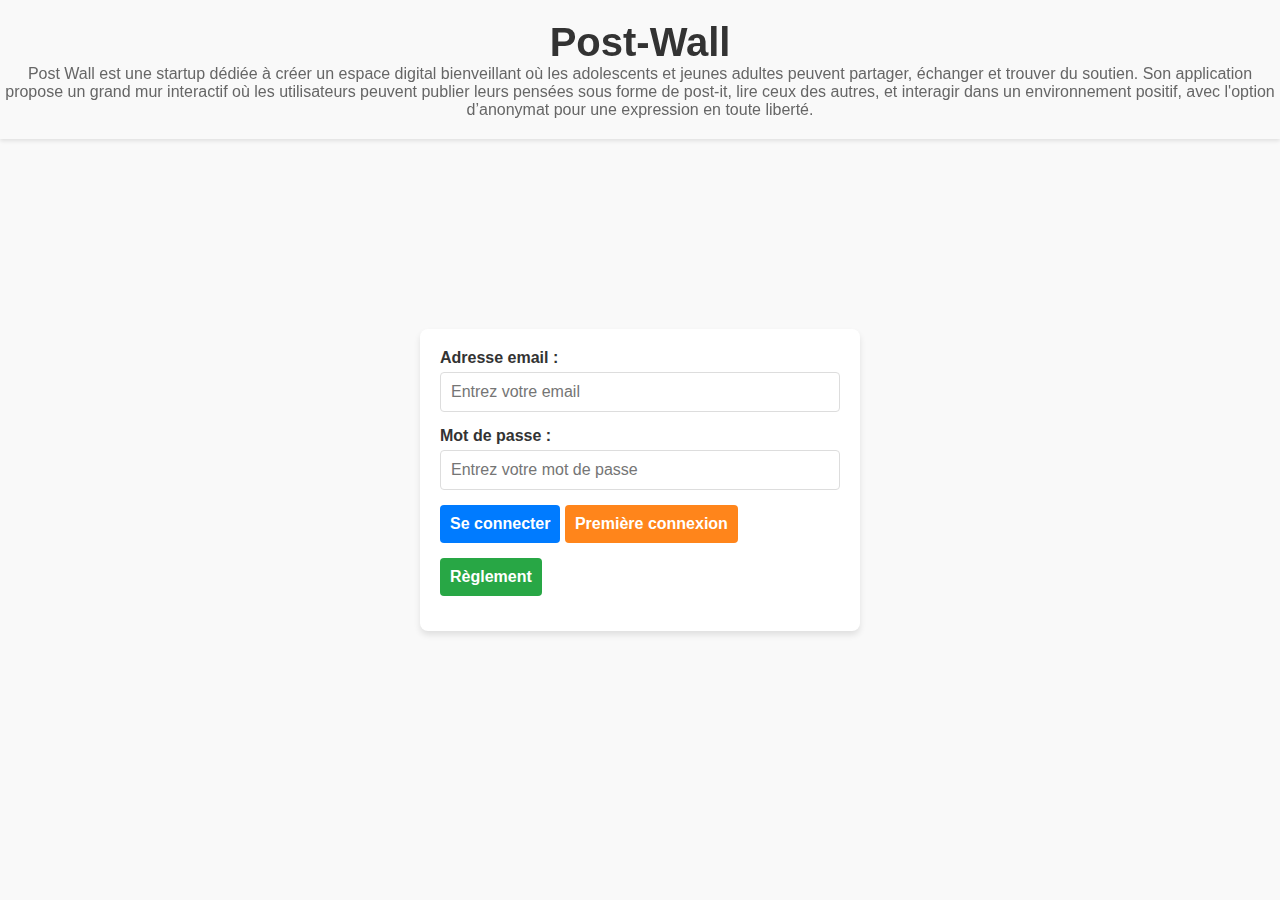
<file: index.html>
<!DOCTYPE html>
<html lang="fr">
<head>
  <meta charset="UTF-8">
  <meta name="viewport" content="width=device-width, initial-scale=1.0">
  <title>Post-It Wall</title>
  <link rel="stylesheet" href="Post-Wall.css">
</head>
<body>
  <!-- Titre du projet -->
  <header id="project-title" aria-label="Page de Connexion">
    <h1>Post-Wall</h1>
    <p> Post Wall est une startup dédiée à créer un espace digital bienveillant où les adolescents et jeunes adultes peuvent partager, échanger et trouver du soutien. Son application propose un grand mur interactif où les utilisateurs peuvent publier leurs pensées sous forme de post-it, lire ceux des autres, et interagir dans un environnement positif, avec l'option d’anonymat pour une expression en toute liberté. </p>
  </header>

  <!-- Formulaire de connexion -->
  <section id="login-container" aria-labelledby="login-title" class="active">
    <form id="login-form">
      <label for="email">Adresse email :</label>
      <input type="email" id="email" placeholder="Entrez votre email" required aria-required="true">

      <label for="password">Mot de passe :</label>
      <input type="password" id="password" placeholder="Entrez votre mot de passe" required aria-required="true">

      <span id="error-message" style="color: red; display: none;" aria-live="polite">
        Veuillez remplir tous les champs correctement.
      </span>
      
      <div class="button-group">
        <button type="button" id="login-button" aria-label="Se connecter">Se connecter</button>
        <button type="button" id="signup-button" aria-label="Première connexion">Première connexion</button>
        <button type="button" id="rules-button" aria-label="Voir le règlement">Règlement</button>
      </div>
    </form>
  </section>

  <!-- Modale Règlement et Crédits -->
  <div id="rules-modal" class="modal" style="display: none;" role="dialog" aria-labelledby="rules-title" aria-hidden="true">
    <div class="modal-content">
      <button id="close-rules" class="close-btn" aria-label="Fermer la modale">&times;</button>
      <h2 id="rules-title">Règlement et Crédits</h2>
      <section>
        <h3>Règlement de Bon Usage</h3>
        <ul>
          <li><strong>Bienveillance :</strong> Soyez respectueux et courtois envers tous les membres de la communauté.</li>
          <li><strong>Pas de contenu offensant :</strong> Ne publiez pas de contenu haineux, discriminatoire ou offensant.</li>
          <li><strong>Confidentialité :</strong> Respectez la vie privée des autres et ne partagez pas d'informations sensibles.</li>
          <li><strong>Partage positif :</strong> Partagez des idées et des posts constructifs et positifs.</li>
        </ul>
      </section>
      
      <section>
        <h3>Crédits</h3>
        <p>Ce projet a été réalisé par trois étudiants de l'Université Paris-Saclay à Orsay dans le cadre de leur cursus informatique :</p>
        <ul>
          <li><strong>Sébastien Bonna</strong></li>
          <li><strong>Scotty Nong</strong></li>
          <li><strong>Rayane Dahasse</strong></li>
        </ul>
      </section>
    </div>
  </div>

  <!-- Zone du mur interactif -->
  <section id="wall-container" style="display: none;">
    <header id="project-title" aria-label="Page du Mur">
      <h1>Post-Wall</h1>
      <p>Bienvenue sur le mur interactif</p>
    </header>

  <!-- Statistiques utilisateur -->
  <aside id="user-stats">
    <h2>Statistiques Utilisateur</h2>
    <p id="postit-count">Post-Its : 0</p>
    <p id="creation-date">Date de Création : --</p>
    <p id="streak">Flamme : <span id="streak-days">0</span> jours</p>
  </aside>


    <div id="wall"></div>
    <button id="logout-button" aria-label="Déconnexion">Déconnexion</button>

    <!-- Menus contextuels -->
    <div id="menu-wall" class="context-menu" role="menu">
      <button id="write-here">Je veux écrire ici</button>
      <button id="return-wall">Retour</button>
    </div>

    <div id="menu-postit" class="context-menu" role="menu">
      <button id="report-postit">Signaler</button>
      <button id="delete-postit">Supprimer</button>
      <button id="return-postit">Retour</button>
    </div>

    <!-- Menu pour choisir la couleur -->
    <nav id="color-menu">
      <label for="color-select">Choisir une couleur :</label>
      <select id="color-select">
        <option value="yellow" data-color="yellow">🟨 Jaune</option>
        <option value="blue" data-color="blue">🟦 Bleu</option>
        <option value="green" data-color="green">🟩 Vert</option>
        <option value="pink" data-color="pink">🟪 Rose</option>
        <option value="orange" data-color="orange">🟧 Orange</option>
      </select>
    </nav>
  </section>

  <script src="Post-Wall.js"></script>
</body>
</html>
</file>
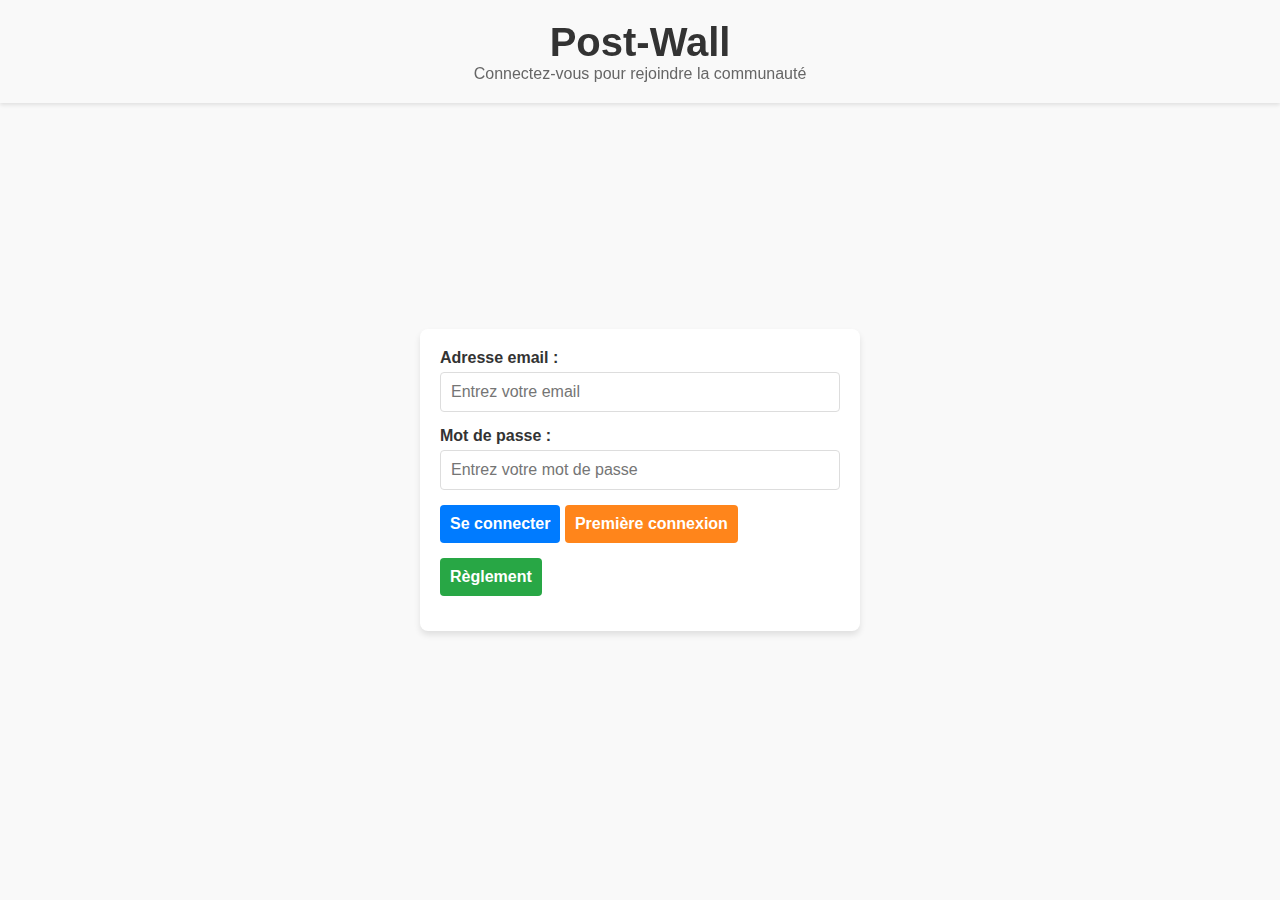
<file: Post-Wall.html>
<!DOCTYPE html>
<html lang="fr">
<head>
  <meta charset="UTF-8">
  <meta name="viewport" content="width=device-width, initial-scale=1.0">
  <title>Post-It Wall</title>
  <link rel="stylesheet" href="Post-Wall.css">
</head>
<body>
  <!-- Titre du projet -->
  <header id="project-title" aria-label="Page de Connexion">
    <h1>Post-Wall</h1>
    <p>Connectez-vous pour rejoindre la communauté</p>
  </header>

  <!-- Formulaire de connexion -->
  <section id="login-container" aria-labelledby="login-title" class="active">
    <form id="login-form">
      <label for="email">Adresse email :</label>
      <input type="email" id="email" placeholder="Entrez votre email" required aria-required="true">

      <label for="password">Mot de passe :</label>
      <input type="password" id="password" placeholder="Entrez votre mot de passe" required aria-required="true">

      <span id="error-message" style="color: red; display: none;" aria-live="polite">
        Veuillez remplir tous les champs correctement.
      </span>
      
      <div class="button-group">
        <button type="button" id="login-button" aria-label="Se connecter">Se connecter</button>
        <button type="button" id="signup-button" aria-label="Première connexion">Première connexion</button>
        <button type="button" id="rules-button" aria-label="Voir le règlement">Règlement</button>
      </div>
    </form>
  </section>

  <!-- Modale Règlement et Crédits -->
  <div id="rules-modal" class="modal" style="display: none;" role="dialog" aria-labelledby="rules-title" aria-hidden="true">
    <div class="modal-content">
      <button id="close-rules" class="close-btn" aria-label="Fermer la modale">&times;</button>
      <h2 id="rules-title">Règlement et Crédits</h2>
      <section>
        <h3>Règlement de Bon Usage</h3>
        <ul>
          <li><strong>Bienveillance :</strong> Soyez respectueux et courtois envers tous les membres de la communauté.</li>
          <li><strong>Pas de contenu offensant :</strong> Ne publiez pas de contenu haineux, discriminatoire ou offensant.</li>
          <li><strong>Confidentialité :</strong> Respectez la vie privée des autres et ne partagez pas d'informations sensibles.</li>
          <li><strong>Partage positif :</strong> Partagez des idées et des posts constructifs et positifs.</li>
        </ul>
      </section>

      <section>
        <h3>Licence</h3>
        <p>Le code source de ce projet est sous la licence <strong>GPLv3.</strong>. Voir COPYING.md pour les détails.</p>
      </section>

      <section>
        <h3>Crédits</h3>
        <p>Ce projet a été réalisé par trois étudiants de l'Université Paris-Saclay à Orsay dans le cadre de leur cursus informatique :</p>
        <ul>
          <li><strong>Sébastien Bonna</strong></li>
          <li><strong>Scotty Nong</strong></li>
          <li><strong>Rayane Dahasse</strong></li>
        </ul>
      </section>
    </div>
  </div>

  <!-- Zone du mur interactif -->
  <section id="wall-container" style="display: none;">
    <header id="project-title" aria-label="Page du Mur">
      <h1>Post-Wall</h1>
      <p>Bienvenue sur le mur interactif</p>
    </header>

  <!-- Statistiques utilisateur -->
  <aside id="user-stats">
    <h2>Statistiques Utilisateur</h2>
    <p id="postit-count">Post-Its : 0</p>
    <p id="creation-date">Date de Création : --</p>
    <p id="streak">Flamme : <span id="streak-days">0</span> jours</p>
  </aside>


    <div id="wall"></div>
    <button id="logout-button" aria-label="Déconnexion">Déconnexion</button>

    <!-- Menus contextuels -->
    <div id="menu-wall" class="context-menu" role="menu">
      <button id="write-here">Je veux écrire ici</button>
      <button id="return-wall">Retour</button>
    </div>

    <div id="menu-postit" class="context-menu" role="menu">
      <button id="report-postit">Signaler</button>
      <button id="delete-postit">Supprimer</button>
      <button id="return-postit">Retour</button>
    </div>

    <!-- Menu pour choisir la couleur -->
    <nav id="color-menu">
      <label for="color-select">Choisir une couleur :</label>
      <select id="color-select">
        <option value="yellow" data-color="yellow">🟨 Jaune</option>
        <option value="blue" data-color="blue">🟦 Bleu</option>
        <option value="green" data-color="green">🟩 Vert</option>
        <option value="pink" data-color="pink">🟪 Rose</option>
        <option value="orange" data-color="orange">🟧 Orange</option>
      </select>
    </nav>
  </section>

  <script src="Post-Wall.js"></script>
</body>
</html>
</file>
<file: Post-Wall.css>
/* Global */
body {
  margin: 0;
  overflow: hidden; /* Empêche le défilement global */
  font-family: Arial, sans-serif;
  color: #333;
}

/* Titre du projet */
#project-title {
  text-align: center;
  padding: 20px 0;
  background: #f9f9f9;
  position: fixed;
  top: 0;
  left: 0;
  width: 100%;
  z-index: 100;
  box-shadow: 0 2px 4px rgba(0, 0, 0, 0.1);
}

#project-title h1 {
  font-size: 2.5rem;
  color: #333;
  font-weight: bold;
  margin: 0;
}

#project-title p {
  font-size: 1rem;
  color: #666;
  margin: 0;
}

/* Page de connexion */
#login-container {
  display: flex;
  justify-content: center;
  align-items: center;
  height: calc(100vh - 60px); /* Réduit la hauteur pour tenir compte du titre */
  margin-top: 60px;
  background: #f9f9f9;
  position: absolute;
  top: 0;
  left: 0;
  width: 100%;
  z-index: 1;
}

#login-container.active {
  display: flex;
}

form {
  display: flex;
  flex-direction: column;
  background: white;
  padding: 20px;
  border-radius: 8px;
  box-shadow: 0 4px 6px rgba(0, 0, 0, 0.1);
  width: 90%;
  max-width: 400px;
}

form label {
  margin-bottom: 5px;
  font-weight: bold;
}

form input, form button {
  margin-bottom: 15px;
  padding: 10px;
  border: 1px solid #ddd;
  border-radius: 4px;
  font-size: 1rem;
}

form input:focus {
  outline: none;
  border-color: #007BFF;
  box-shadow: 0 0 4px rgba(0, 123, 255, 0.5);
}

form button {
  background-color: #007BFF;
  color: white;
  border: none;
  cursor: pointer;
  font-weight: bold;
}

form button:hover {
  background-color: #0056b3;
}

/* Boutons supplémentaires */
#rules-button {
  background-color: #28a745;
}

#rules-button:hover {
  background-color: #218838;
}

#signup-button {
  background-color: #ff851b;
}

#signup-button:hover {
  background-color: #e06b00;
}

/* Page du mur */
#wall-container {
  width: 100vw;
  height: calc(100vh - 60px);
  overflow: hidden;
  position: relative;
  margin-top: 60px;
  display: none;
}

#wall-container.active {
  display: block;
}

/* Mur */
#wall {
  width: 10000px;
  height: 10000px;
  background: #f4f4f4;
  position: relative;
  transform-origin: 0 0;
  cursor: grab;
  transition: transform 0.3s ease;
}

#wall-container.grabbing {
  cursor: grabbing !important;
}

/* Post-Its */
.post-it {
  position: absolute;
  padding: 10px;
  box-sizing: border-box;
  border-radius: 10px;
  box-shadow: 0 2px 5px rgba(0, 0, 0, 0.2);
  font-size: 14px;
  resize: none;
  overflow: hidden;
  white-space: pre-wrap;
  word-wrap: break-word;
  min-width: 100px;
  min-height: 100px;
}

/* Menus contextuels */
#menu-wall, #menu-postit, #color-menu {
  position: absolute;
  background: #fff;
  border: 1px solid #ddd;
  border-radius: 5px;
  box-shadow: 0 2px 5px rgba(0, 0, 0, 0.2);
  padding: 10px;
  z-index: 10;
  display: none;
}

#menu-wall button, #menu-postit button {
  margin: 5px 0;
  padding: 8px 12px;
  background-color: #f4f4f4;
  border: 1px solid #ddd;
  border-radius: 5px;
  cursor: pointer;
}

#menu-wall button:hover, #menu-postit button:hover {
  background-color: #ddd;
}

#color-menu {
  position: fixed;
  top: 10px;
  left: 10px;
  display: block;
}

#color-menu label {
  margin-right: 5px;
}

#color-select {
  padding: 5px;
}

#menu-wall.active, #menu-postit.active, #color-menu.active {
  display: block;
}


/* Menu de sélection des couleurs */
#color-menu {
  position: fixed; /* Fixe le menu pour qu'il reste visible même lors du défilement */
  top: 70px; /* Positionne sous le titre */
  left: 10px;
  z-index: 101; /* S'assure qu'il soit au-dessus des autres éléments */
  background: white;
  border: 1px solid #ddd;
  border-radius: 5px;
  padding: 10px;
  box-shadow: 0 2px 5px rgba(0, 0, 0, 0.1);
}

#color-menu label {
  margin-right: 5px;
}

#color-select {
  padding: 5px;
}

/* Bouton de déconnexion */
#logout-button {
  position: fixed;
  top: 10px;
  right: 10px;
  padding: 10px;
  background-color: #ff4c4c;
  color: white;
  border: none;
  cursor: pointer;
  font-size: 16px;
  z-index: 1000;
}

#logout-button:hover {
  background-color: #ff1a1a;
}

/* Statistiques utilisateur */
#user-stats {
  position: fixed; /* Fixe la position à l'écran */
  top: 140px; /* Décale l'élément sous le titre + le menu des couleurs */
  left: 10px; /* Positionne à 10px du côté gauche */
  width: 250px; /* Largeur des statistiques */
  background-color: #fff; /* Fond blanc */
  border: 1px solid #ddd; /* Bordure fine */
  border-radius: 5px; /* Coins arrondis */
  padding: 15px; /* Espacement interne */
  box-shadow: 0 2px 5px rgba(0, 0, 0, 0.1); /* Ombre légère */
  z-index: 100; /* Assure que ça reste au-dessus des autres éléments */
  display: none; /* Masqué par défaut */
}

#user-stats.active {
  display: block;
}

#user-stats h2 {
  font-size: 18px;
  margin-bottom: 10px;
}

#user-stats p {
  font-size: 16px;
  margin: 5px 0;
}

.streak {
  font-size: 18px;
  color: #ff4500;
  display: flex;
  align-items: center;
  gap: 8px;
}

.streak span {
  font-size: 24px;
  animation: bounce 1s infinite alternate;
}

@keyframes bounce {
  from {
    transform: translateY(0);
  }
  to {
    transform: translateY(-10px);
  }
}

/* Modale Règlement et Crédits */
.modal {
  position: fixed;
  top: 0;
  left: 0;
  width: 100%;
  height: 100%;
  background: rgba(0, 0, 0, 0.5);
  display: none;
  justify-content: center;
  align-items: center;
  z-index: 200;
}

.modal-content {
  background-color: white;
  border-radius: 8px;
  padding: 20px;
  width: 80%;
  max-width: 600px;
  box-shadow: 0 4px 6px rgba(0, 0, 0, 0.2);
}

.modal h2 {
  font-size: 24px;
  margin-bottom: 20px;
}

.modal h3 {
  font-size: 20px;
  margin-bottom: 10px;
}

.modal ul {
  list-style-type: disc;
  padding-left: 20px;
}

.modal ul li {
  font-size: 16px;
  margin-bottom: 8px;
}

#close-rules {
  position: absolute;
  top: 10px;
  right: 10px;
  font-size: 24px;
  cursor: pointer;
  color: #333;
}

#close-rules:hover {
  color: #ff4c4c;
}
</file>
